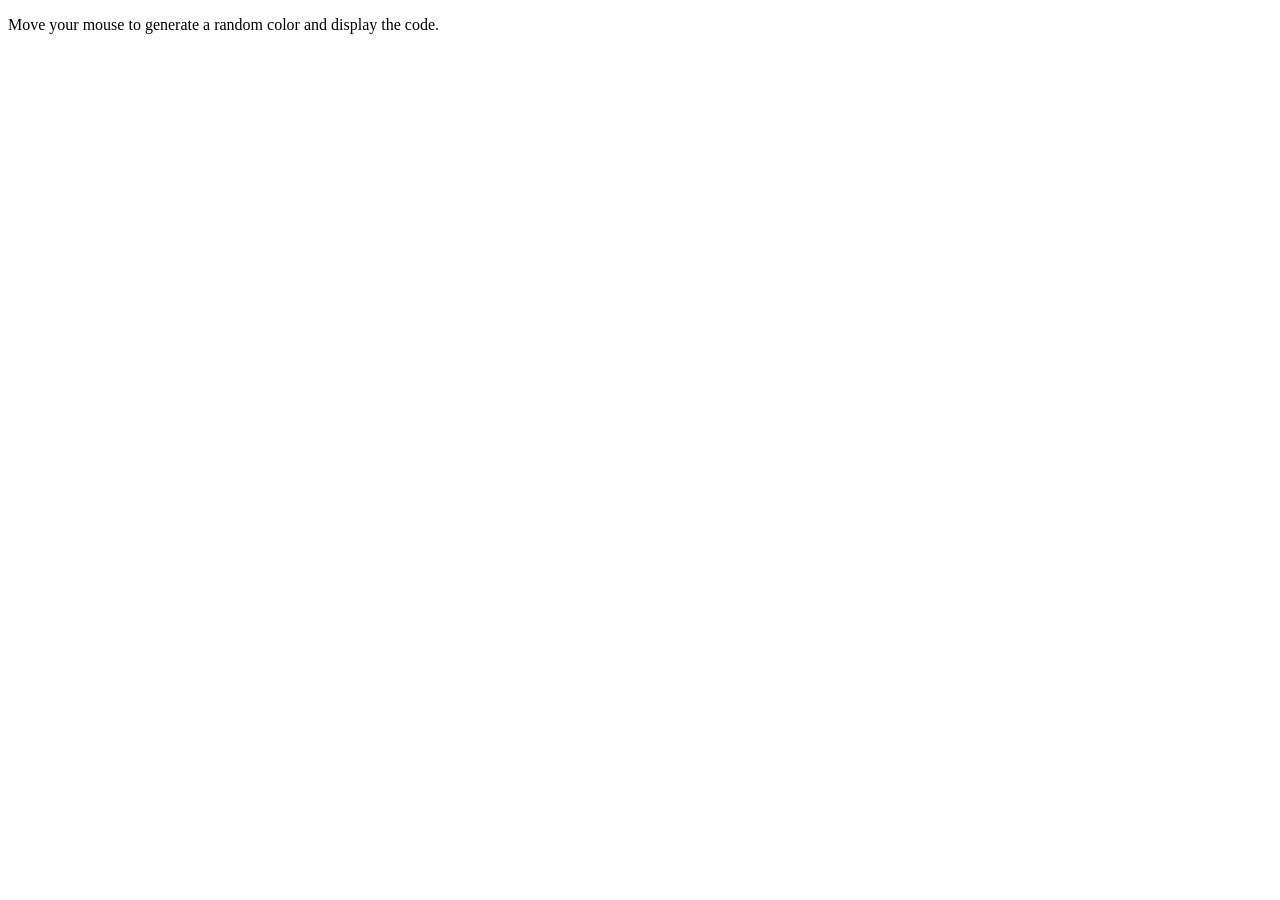
<file: JAVASCRIPT/Colors/index.html>
<!DOCTYPE html>
<html lang="en">

<head>
    <meta charset="UTF-8">
    <meta name="viewport" content="width=device-width, initial-scale=1.0">
    <title>Colors Generator</title>
</head>

<body>

    <div id="color-box">
        <p id="color-display">Move your mouse to generate a random color and display the code.</p>
    </div>

    <script src="app.js"></script>
</body>

</html>
</file>
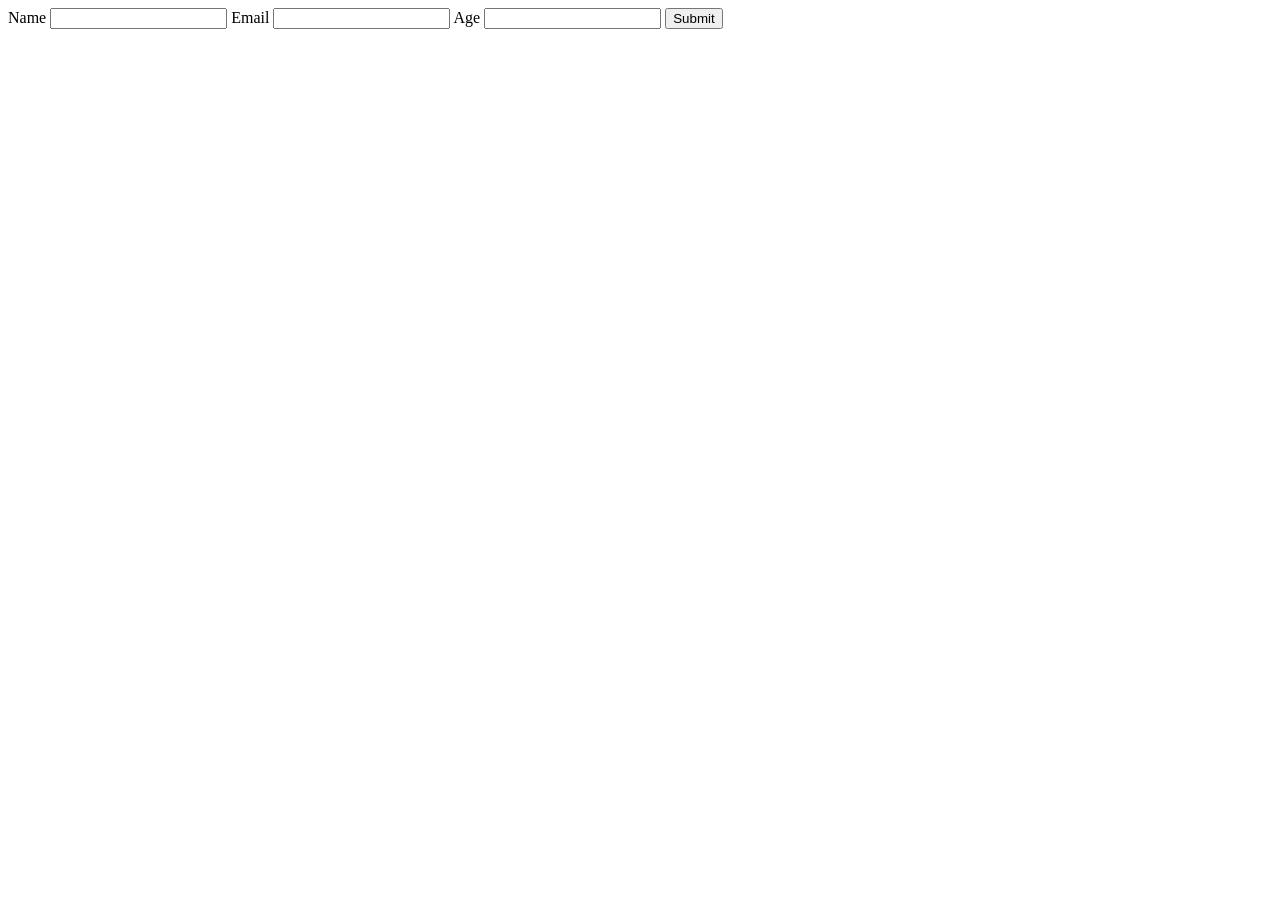
<file: JAVASCRIPT/Form/index-form.html>
<!DOCTYPE html>
<html lang="en">

<head>
    <meta charset="UTF-8">
    <meta name="viewport" content="width=device-width, initial-scale=1.0">
    <title>Document</title>
</head>

<body>
    <form>

        <label for="">Name</label>
        <input type="text" name="" id="">
        <label for="">Email</label>
        <input type="email" name="" id="">
        <label for="">Age</label>
        <input type="number">
        <button>
            Submit
        </button>         
    </form>




    <script src="app.js"></script>
</body>

</html>
</file>
